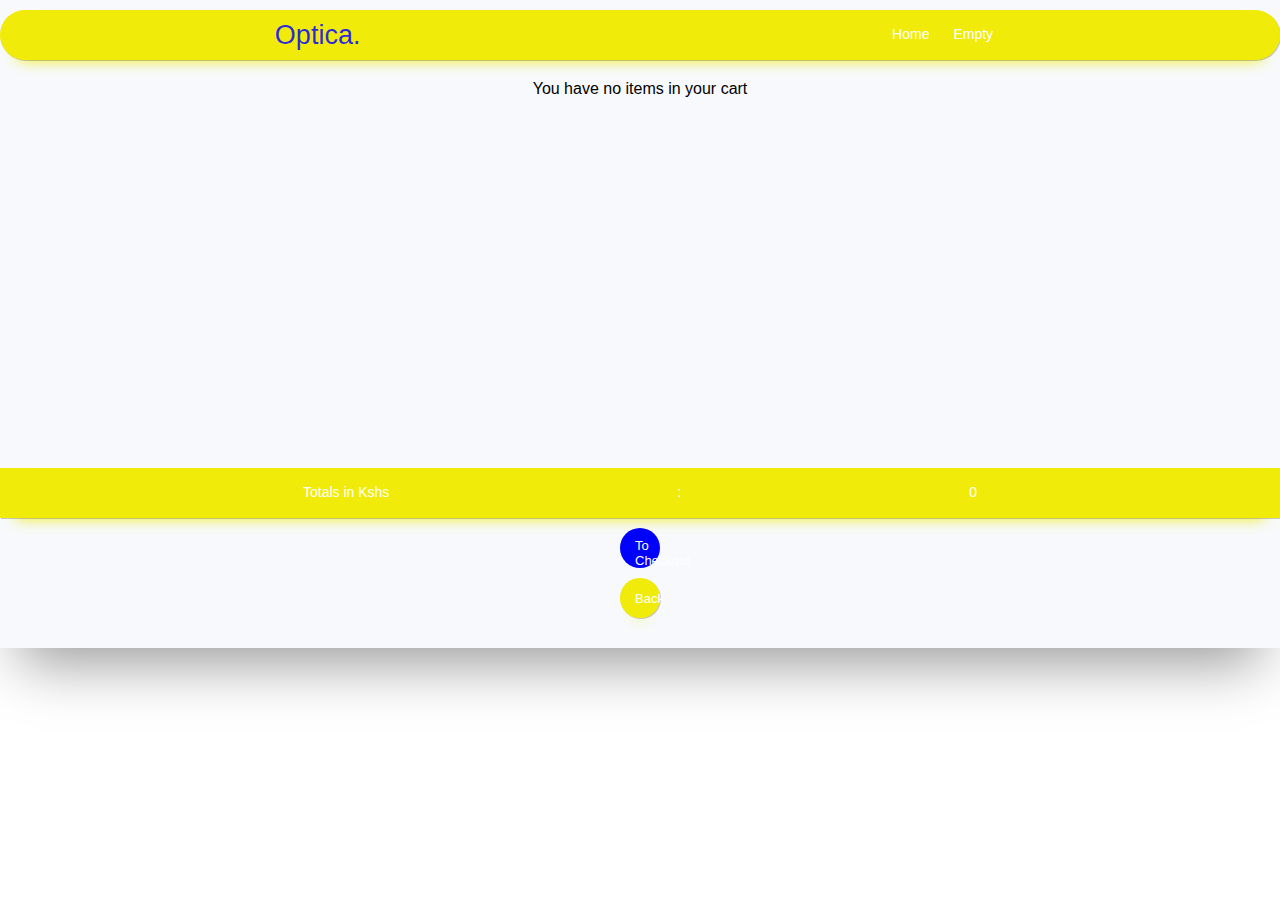
<file: opticaappcartlist.html>
<html>
	<head>
		<style>
			*{
		box-sizing: border-box;
		padding: 0;
			margin: 0;
			outline: none;
		}
		div{
			padding: 0;
			margin: 0;
			outline: none;
		}
		body{
			font-family: Roboto, sans-serif;
		}
		.container{
		display: flex;
    	justify-content: space-evenly;
	}
	.app{
	background: #f7f9fc;
	overflow: hidden;
	box-shadow: 0 35px 55px -20px rgba(0,0,0,0.4);
	display:flex;
	flex-direction:column;
}
	.cover{
	position: relative;
	height:  253px;
	overflow: hidden;
}
	.cover img{
	height: 100%;
	margin-left: 0px;
	box-shadow: -5px 60px 15px 55px rgba(2,7,33,0.4), -5px 60px 35px -55px rgba(0,0,0,0.2);
}
.cover:after{
	position: absolute;
	content: "";
	width: 100%;
	height: 297px;
	display: inline-block;
	background: transparent;
	top: 0;
	left: 0;
}
.cover .fa{
	position: relative;
	font-size: 38px;
	left: 50%;
	top: 55px;
	color: #f7f9fc;
	margin-left: -15px;
	opacity: 0.9;
}
.cover .title{
	position: absolute;
	width: 100%;
	display: inline-block;
	text-align: center;
	text-transform: uppercase;
	bottom: 0;
	color: #fff;
	font-size: 15px;
	font-weight: 600;
	background: rgba(2,7,33,0.7);
	padding: 10px 0;
	letter-spacing: 0.5px;
	left: 0px;
}
.cover .title span{
	display: block;
	font-size: 10px;
	font-weight: 300;
	letter-spacing: 1px;
	padding-top: 5px;
}
.fav{
	position: relative;
    display: flex;
    flex-direction: column;
    justify-content: space-around;
    width: 100%;
}
.btn{
	padding: 10px 15px;
    border: none;
    border-radius: 30px;
    margin-top: 10px;
    width: 40px;
    color: #fff;
    font-size: 13px;
    font-weight: 500;
    background: blue;
    height: 40px;
}
.fav .fa{
	font-size: 14px;
	padding-right: 5px;
}
.fav .users{
	position: relative;
    margin-top: 10px;
    z-index: 99999;
    display: flex;
    justify-content: space-around;
}
.fav .users img{
	position: relative;
    width: 60px;
    border: 6px solid #f1eb0b;
    border-radius: 100%;
    height: 60px;
}
.user-1{
	z-index: 99;
}
.user-2{
	z-index: 98;
}
.optica-name{
	color: #1717eceb;
}

         .side-drawer{
	height:100%;
	background:white;
	box-shadow: 0 10px 4px 9px rgba(0,0,0,0.1);
	position:fixed;
	top:0;
	left:0;
	width:57%;
	max-width:400px;
	z-index:10000;
	transform:translateX(-102%);
	transition: transform 0.3s ease-in;
}
.side-drawer.open{
	transform: translateX(0)
}
.side-drawer ul{
	height:100%;
	list-style:none;
	display:flex;
	flex-direction:column;
    justify-content:flex-start;
    margin-left: 10%;
}

.side-drawer li{
	margin:0.9rem 0;
}
.side-drawer a:hover, .side-drawer:active{
	color:#fa923f;
}

.side-drawer a{
	text-decoration:none;
	padding: 0 5%;
    font-size: 16px;
    color: rgba(0,0,0,0.3);
    font-weight: 600;
    line-height: 16px;
}

#close-meal-category{
    padding: 10px 15px;
    border: none;
    border-radius: 35px;
    margin-top: 10px;
    background: #ff5349;
    color: #fff;
    font-size: 14px;
    font-weight: 500;
    box-shadow: 1px 1px 0 rgba(0,0,0,0.2), 0 16px 15px -16px #d24c0f, inset 0 0 25px rgba(0,0,0,0.05);
    min-width: 170px;
}
.story{
	width: 90%;
    height: auto;
    background: #f1eb0b;
    margin: 40px auto;
    flex-direction: column;
    padding: 10px 0;
    border: 1px solid rgba(0,0,0,0.03);
    display: flex;
    box-shadow: 0 10px 15px -1px rgba(0,0,0,0.1);
    border-radius: 13px;
    color:#fff;
}
.story div{
	display: inline-block;
}
.story .story-text{
	width: 100%;
	padding: 0 5%;
	font-size: 12px;
	font-weight: 600;
	line-height: 16px;
}
.schedule{
	position: relative;
	width: 90%;
	height: auto;
	background: #f1eb0b;
	border-radius:10px;
	margin: 22px auto;
	border: 1px solid rgba(0,0,0,0.03);
	box-shadow: 0 10px 15px -1px rgba(0,0,0,0.1);
}
.schedule> .title{
	position: absolute;
	font-size: 16px;
	margin-top: -35px;
	font-weight: 600;
	color: rgba(0,0,0,0.5);
}
.detail .date{
	padding: 8px 5px;
	display: inline-block;
	background: #4f5393;
	color: #fff;
	font-size: 18px;
	font-weight: 600;
	text-align: center;
	box-shadow: inset 0 -25px 75px -25px rgba(0,0,0,0.4);
}
.detail .date span{
	display: block;
	font-size: 11px;
	text-transform: uppercase;
	font-weight: 400;
	padding-top: 2px;
}
.detail .location{
	position: relative;
	font-size: 14px;
	font-weight: 600;
	display: inline-block;
	padding: 0 10px;
	top: 1px;
	color: rgba(0,0,0,0.6);
}
.detail .location span{
	display: block;
	font-size: 12px;
	color: rgba(0,0,0,0.3);
}
.detail .btn{
	margin-top: 12px;
	right: 10px;
}
.map-location{
	position: relative;
	height: 105px;
	display: inline-block;
	padding: 15px 0 5px 0;
}
.map-location img{
	width: 120px;
}
.map-location:before{
	content: "";
	display: inline-block;
	position: absolute;
	width: 100%;
	height: 100%;
	box-shadow: inset: 0 0 25px 9px #fff;
}
.map-location:after{
	content: "";
	display: inline-block;
	width: 12px;
	height: 12px;
	background: #ff5349;
	position: absolute;
	top: 0;
	border-radius: 100%;
	margin-top: 65px;
	margin-left: 50px;
	border: 1px solid rgba(255,255,255,0.4);
	box-shadow: 0 0 0 5px rgba(255,83,73,0.5), 0 0 0 10px rgba(255,83,73,0.2);
}
.distance{
	position: absolute;
	top: 42px;
	margin-left: 43px;
	font-weight: 600;
	font-size: 11px;
	padding: 5px 10px;
	background: #fff;
	color: rgba(0,0,0,0.5);
	z-index: 99;
	box-shadow: 0 0 3px rgba(0,0,0,0.2);
}
.distance:after{
	content: "";
	display: inline-block;
	position: absolute;
	width: 0;
	height: 0;
	border-left: 7px solid transparent;
	border-right: 7px solid transparent;
	border-top: 7px solid #fff;
	left: 7px;
	margin-top: 18px;
}
.schedule-info{
	width: 100%;
	display:flex;
}
.image-container{
	width: 100px;
    height: 100px;
    margin: 13px 7px 2px 9px;
}
.image-container img{
	width:100px;
}
.schedule-info span{
	display: inline-block;
}
.rows{
	display: flex;
    font-size: 13px;
    color: #f7f9fc;
    margin: 13px;
}
.schedule-info span.info{
	display: block;
}
.schedule-info span .title{
	font-size: 11px;
	font-weight: 600;
	color: rgba(0,0,0,0.3);
	padding-bottom: 5px;
}
.schedule-info span .name,.schedule-info span .time{
	font-size: 14px;
	font-weight: 600;
	color: rgba(0,0,0,0.7);
}
.schedule-info span .row-line{
	font-size: 11px;
	background: #ff5349;
	padding: 4px 8px;
	border-radius: 20px;
	color: #fff;
	font-weight: 500;
	letter-spacing: 1px
}
.schedule-info span .seat-num span{
	font-size: 11px;
	background: #4f5393;
	padding: 5px;
	border-radius: 4px;
	color: #fff;
	font-weight: 500;

}
.call-to-action{
	display: flex;
    flex-direction: column;
    align-items: center;
    margin-bottom: 30px;
}
			.header{
				padding: 10px 15px;
			    border: none;
			    border-radius: 35px;
			    margin-top: 10px;
			    background: #f1eb0b;
			    color: #fff;
			    font-size: 14px;
			    margin-bottom: 20px;
			    height: 50px;
			    font-weight: 500;
    			box-shadow: 1px 1px 0 rgba(0,0,0,0.2), 0 16px 15px -16px #f1eb0b, inset 0 0 25px #f1eb0b;
    			display: flex;
	    		flex-direction: row;
	    		justify-content: space-around;
			}
			.app-name{
				font-size: 27px;

			}
			#order-meal{
				background:blue;
				box-shadow: 1px 1px 0 rgba(0,0,0,0.2), 0 16px 15px -16px blue, inset 0 0 25px blue;
			}
			#to-cart{
				background:#f1eb0b;
				box-shadow: 1px 1px 0 rgba(0,0,0,0.2), 0 16px 15px -16px #f1eb0b, inset 0 0 25px #f1eb0b;
			}
			.menu-open{
				display: flex;
			    justify-content: space-around;
			    width: 125px;
			    line-height: 2;
			}
			.totals-container{
				display: flex;
    			justify-content: space-evenly;
    			padding: 10px 15px;
			    border: none;
			    margin-top: 10px;
			    background: #f1eb0b;
			    color: #fff;
			    font-size: 14px;
			    height: 50px;
			    font-weight: 500;
    			box-shadow: 1px 1px 0 rgba(0,0,0,0.2), 0 16px 15px -16px #f1eb0b, inset 0 0 25px #f1eb0b;
    			display: flex;
	    		flex-direction: row;
	    		line-height: 2;
			}
			#display-item{
				min-height: 378px;
			}
			.detail{
				display: flex;
			    justify-content: space-evenly;
			    width: 100%;
			}
		</style>
	</head>
	<body>
		<div class="app">
            	<div class="header">
            		<div class="app-name">
            			<p class="optica-name">Optica.</p>
            		</div>
            		<div class="menu-open">
            			<p>Home</p>
            			<p id="empty-entire-cart">Empty</p>
            		</div>
            	</div>
				<div id="display-item">

				</div>
				
				
				<div class="totals-container">
					<p id="totals-info">Totals in Kshs</p>:<p id="amount-total"></p> 
				</div>	
				<div class="call-to-action">
					<button class="btn check-out" id="check-out" href="orderfulfilled.html">
						<i class="fa fa-plus"></i>
						To Checkout
					</button>
					<button class="btn" id="to-cart">
						<i class="fa fa-plus"></i>
						Back
					</button>
				</div>
				
			</div>

		<script>
			const button = document.querySelectorAll(".button");
let PAGEPRODUCTS = [];

function _(x) { return document.getElementById(x) };
function hasClass(element, className){
	return element.className.split(" ").indexOf(className) > -1;
}
function addClass(element, className){
	if(hasClass(element, className)){
		return element.classList;
	} else {
		return element.classList.add(className);
	}
}
function removeClass(element, className){
	if(hasClass(element, className)){
		return element.classList.remove(className);
	}else{
		return element.classList;
	}
}

const CARTCHECKOUT = {
	KEY: 'bjasopticajdbakhadjsk71',
	contents: [],
	init() {
		//check localStorage and initialize the contents of CART.contentslet 
		let _contents = localStorage.getItem(CARTCHECKOUT.KEY); 
		if(_contents) {
			CARTCHECKOUT.contents = JSON.parse(_contents);
		}else {
			CARTCHECKOUT.contents = [];
			CARTCHECKOUT.sync();
		}
	},
	async sync() {
		let _cart = JSON.stringify(CARTCHECKOUT.contents);
		await localStorage.setItem(CARTCHECKOUT.KEY, _cart);
	},
	filter(array, test){
			var passed = [];
			for(var i = 0; i< array.length; i++){
				if(test(array[i])){
					passed.push(array[i]);
				}
			}
			return passed;
		
	},
	increase(id, qty=1) {
		//increase the quantity of an item in the cart
		CARTCHECKOUT.contents = CARTCHECKOUT.contents.map(item => {
			if(item.itemId === id)
				item.quantity = item.quantity + qty;
			return item;
		});
		//update localStorage
		CARTCHECKOUT.sync();
	},
	reduce(id, qty=1){
		//reduce the quantity of an item in the cart
		CARTCHECKOUT.contents = CARTCHECKOUT.contents.map(item => {
			if(item.itemId === id)
				item.quantity = item.quantity - qty;
			return item;
		});
		CARTCHECKOUT.contents.forEach(async item => {
			if(item.itemId === id && item.quantity == 0)
				CARTCHECKOUT.remove(id);
		});
		//update localStorage
		CARTCHECKOUT.sync();
	},
	remove(id) {
		//remove an item entirely from CART.contents based on its id 
		CARTCHECKOUT.contents = CARTCHECKOUT.filter(CARTCHECKOUT.contents, (items)=> {
			return items.itemId != id;
		})
		CARTCHECKOUT.sync();
		window.location="opticaappcartlist.html";
	},
	empty() {
		//empty whole cart
		CARTCHECKOUT.contents = [];
		//update localStorage
		CARTCHECKOUT.sync();
	},
	sort(field="title") {
		let sorted = CARTCHECKOUT.contents.sort( (a, b)=> {
			if(a[field] > b[field]) {
				return 1;
			}else if(a[field] < a[field]) {
				return -1;
			} else {
				return 0;
			}
		});
		return sorted;
		//No impact on locaStorage
	},
	totalPrice(){
		var count = 0;
				for(var i = 0; i<CARTCHECKOUT.contents.length; i++){
				var quantity = CARTCHECKOUT.contents[i].quantity;
				var price = CARTCHECKOUT.contents[i].itemPrice * quantity;	
				count += price;
		}
		console.log(count);
		CARTCHECKOUT.sync();
		return count;
			
	},	
}

function incrementCart(id){
	CARTCHECKOUT.increase(id, 1);
}

function decrementCart(id){
	console.log(id);
	CARTCHECKOUT.reduce(id, 1);
}

function getAllUrlParams(url){
                var queryString = url ? url.split("?")[1] : window.location.search.splice(1);   
                var obj = {}
                if(queryString){
                    queryString = queryString.split("#")[0]
                    var arr = queryString.split("&");
                    
                    for(var i = 0; i<arr.length; i++){
                        var a = arr[i].split("=");
                        var paramName = a[0];
                        
                        var paramValue = typeof(a[1]) === 'undefined' ? true: a[1];
                        
                        paramName = paramName.toLowerCase();
                        if(typeof paramValue === 'string') paramValue = paramValue.toLowerCase()
                            
                        if(paramName.match(/\[(\d+)?\]$/)){
                            var key = paramName.replace(/\[(\d+)?\]/, '');
                            if(! obj[key]) obj[key] = [];
                            
                            if(paramName.match(/\[\d+\]$/)){
                                var index = /\[(\d+)\]/.exec(paramName)[1];
                                
                                obj[key][index]  = paramValue;
                            } else {
                                obj[key].push(paramValue);
                            }
                        }else {
                            if(! obj[paramName]) {
                                obj[paramName] = paramValue;
                            } else if(obj[paramName] && typeof obj[paramName] == 'string'){
                                obj[paramName] = [obj[paramName]];
                                obj[paramName].push(paramValue);
                            } else {
                                obj[paramName].push(paramValue);
                            }
                        }
                    }
                }
                return obj; 
            }
let urldata = getAllUrlParams(window.location.href);
console.log(urldata)
console.log(CARTCHECKOUT.contents)
function getHref(){
	document.querySelector(".go-to-cart").addEventListener("click", function(e) {
		if(hasClass(e.target, "go-to-cart")){
			e.preventDefault();
			var href = e.currentTarget.getAttribute("href")
			console.log(href);	
		}
		e.preventDefault();
		var href = e.currentTarget.getAttribute("href")
		window.location = href;
	})
}
function getHref2(){
	document.querySelector(".check-out").addEventListener("click", function(e) {
		if(hasClass(e.target, "check-out")){
			e.preventDefault();
			var href = e.currentTarget.getAttribute("href")
			console.log(href);	
		}
		e.preventDefault();
		var href = e.currentTarget.getAttribute("href")
		window.location = href+"?branchid="+urldata.branchid+"&totalprice="+CARTCHECKOUT.totalPrice();
	})
}
window.onload = function(e){
	CARTCHECKOUT.init();
	_("amount-total").innerHTML = CARTCHECKOUT.totalPrice();
	_("empty-entire-cart").addEventListener("click", function(e){
		var confirmation = confirm("You are about to delete your entire cart data.. Click okay to continue");
		if(confirmation == true){
			CARTCHECKOUT.empty();
				window.location="opticaappcartlist.html?branchid="+urldata.branchid+"&totalprice="+CARTCHECKOUT.totalPrice();
			}else if(confirmation == false){
				return 0;
			}
	});
	window.addEventListener("click", function(e){
		var count = 0;
		if(hasClass(e.target, "increment")){
			let id = (e.target.getAttribute("data-id"));
			incrementCart(id)
			_("amount-total").innerHTML = CARTCHECKOUT.totalPrice();
			window.location="opticaappcartlist.html?branchid="+urldata.branchid+"&totalprice="+CARTCHECKOUT.totalPrice();
		}else if(hasClass(e.target, "decrement")){
			let id = (e.target.getAttribute("data-id"));
			decrementCart(id)
			_("amount-total").innerHTML = CARTCHECKOUT.totalPrice();
			window.location="opticaappcartlist.html?branchid="+urldata.branchid+"&totalprice="+CARTCHECKOUT.totalPrice();
		}else if(hasClass(e.target, "delete-from-checkout")){
			let id = (e.target.getAttribute("data-id"));
			CARTCHECKOUT.remove(id);
			_("amount-total").innerHTML = CARTCHECKOUT.totalPrice();

		}
	}, false)
	console.log(CARTCHECKOUT.contents)
	//get the cart items from localStorage
	//load the cart items
	if(CARTCHECKOUT.contents.length==0){
		_("display-item").innerHTML = "<p id='no-items' style='text-align: center;'>You have no items in your cart</p>";
	}else{
		_("display-item").innerHTML= CARTCHECKOUT.contents.map(function(item, i){
			console.log(i)
		return `<div class="schedule">
					<div class="schedule-info">
						<div class="image-container">
							<img src="${item.imageUrl}" alt="cover">
						</div>
						<div class="rows">
							Item: ${item.itemName}     
							Price: Kshs ${item.itemPrice} 
							Quantity: ${CARTCHECKOUT.contents[i].quantity}
						</div>
							<div class="detail">
								<button class="btn button increment" data-id="${item.itemId}" id="${item.itemId}">
									+
								</button>
								<button class="btn button decrement" data-id="${item.itemId}" id="${item.itemId}">
									-
								</button>
								<button class="btn delete-from-checkout" data-id="${item.itemId}" id="${item.itemId}">
									R
								</button>
							</div>
						</div>	
					</div>
				</div>`;
			});	
	}
	getHref2();
}	
		</script>
	</body>
</html>
</file>
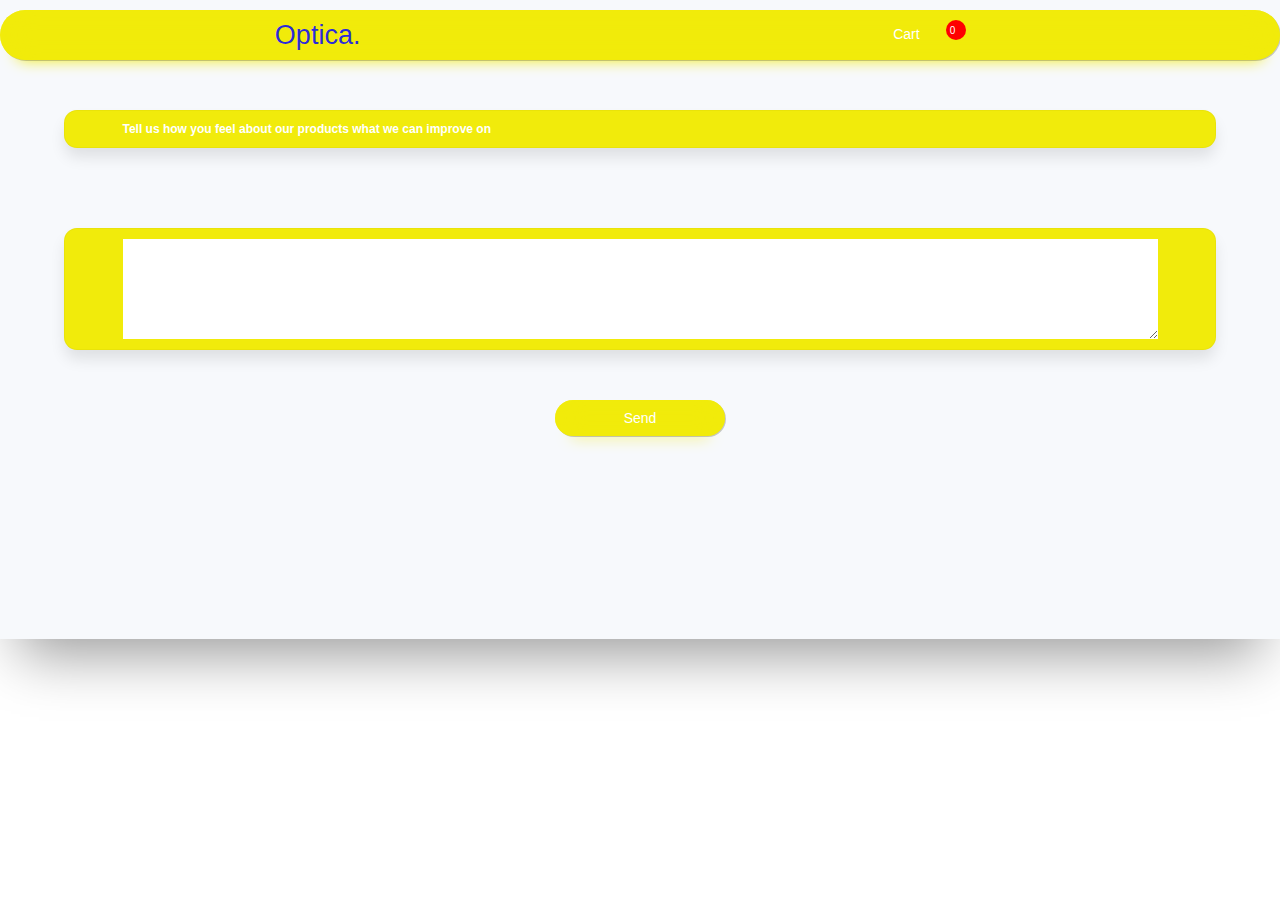
<file: opticaappcomment.html>
<html>
	<head>
		<style>
			*{
		box-sizing: border-box;
		padding: 0;
			margin: 0;
			outline: none;
		}
		div{
			padding: 0;
			margin: 0;
			outline: none;
		}
		body{
			font-family: Roboto, sans-serif;
		}
		.container{
		display: flex;
    	justify-content: space-evenly;
	}
	.app{
	background: #f7f9fc;
	overflow: hidden;
	box-shadow: 0 35px 55px -20px rgba(0,0,0,0.4);
	display:flex;
	flex-direction:column;
	min-height: 639px;
}
.story-text textarea{
	width: 100%;
    height: 100px;
    padding: 9px;
    border: none;
}
	.cover{
	position: relative;
	height:  253px;
	overflow: hidden;
}
	.cover img{
	height: 100%;
	margin-left: 0px;
	box-shadow: -5px 60px 15px 55px rgba(2,7,33,0.4), -5px 60px 35px -55px rgba(0,0,0,0.2);
}
.cover:after{
	position: absolute;
	content: "";
	width: 100%;
	height: 297px;
	display: inline-block;
	background: transparent;
	top: 0;
	left: 0;
}
.cover .fa{
	position: relative;
	font-size: 38px;
	left: 50%;
	top: 55px;
	color: #f7f9fc;
	margin-left: -15px;
	opacity: 0.9;
}
.cover .title{
	position: absolute;
	width: 100%;
	display: inline-block;
	text-align: center;
	text-transform: uppercase;
	bottom: 0;
	color: #fff;
	font-size: 15px;
	font-weight: 600;
	background: rgba(2,7,33,0.7);
	padding: 10px 0;
	letter-spacing: 0.5px;
	left: 0px;
}
.cover .title span{
	display: block;
	font-size: 10px;
	font-weight: 300;
	letter-spacing: 1px;
	padding-top: 5px;
}
.fav{
	position: relative;
    display: flex;
    flex-direction: column;
    justify-content: space-around;
    width: 100%;
}
.btn{
	padding: 10px 15px;
    border: none;
    border-radius: 35px;
    margin-top: 10px;
    background: #f1eb0b;
    color: #fff;
    font-size: 14px;
    font-weight: 500;
    box-shadow: 1px 1px 0 rgba(0,0,0,0.2), 0 16px 15px -16px #f1eb0b, inset 0 0 25px #f1eb0b;
    min-width: 170px;
}
.fav .fa{
	font-size: 14px;
	padding-right: 5px;
}
.fav .users{
	position: relative;
    margin-top: 10px;
    z-index: 99999;
    display: flex;
    justify-content: space-around;
}
.fav .users img{
	position: relative;
    width: 60px;
    border: 6px solid #f1eb0b;
    border-radius: 100%;
    height: 60px;
}
.user-1{
	z-index: 99;
}
.user-2{
	z-index: 98;
}
.optica-name{
	color: #1717eceb;
}
/*.fav:before, .fav:after{
	content: "";
	width: 100%;
	height: 100%;
	display: inline-block;
	clear: both;
}*/

         .side-drawer{
	height:100%;
	background:white;
	box-shadow: 0 10px 4px 9px rgba(0,0,0,0.1);
	position:fixed;
	top:0;
	left:0;
	width:57%;
	max-width:400px;
	z-index:10000;
	transform:translateX(-102%);
	transition: transform 0.3s ease-in;
}
.side-drawer.open{
	transform: translateX(0)
}
.side-drawer ul{
	height:100%;
	list-style:none;
	display:flex;
	flex-direction:column;
    justify-content:flex-start;
    margin-left: 10%;
}

.side-drawer li{
	margin:0.9rem 0;
}
.side-drawer a:hover, .side-drawer:active{
	color:#fa923f;
}

.side-drawer a{
	text-decoration:none;
	padding: 0 5%;
    font-size: 16px;
    color: rgba(0,0,0,0.3);
    font-weight: 600;
    line-height: 16px;
}

#close-meal-category{
    padding: 10px 15px;
    border: none;
    border-radius: 35px;
    margin-top: 10px;
    background: #ff5349;
    color: #fff;
    font-size: 14px;
    font-weight: 500;
    box-shadow: 1px 1px 0 rgba(0,0,0,0.2), 0 16px 15px -16px #d24c0f, inset 0 0 25px rgba(0,0,0,0.05);
    min-width: 170px;
}
.story{
	width: 90%;
    height: auto;
    background: #f1eb0b;
    margin: 40px auto;
    flex-direction: column;
    padding: 10px 0;
    border: 1px solid rgba(0,0,0,0.03);
    display: flex;
    box-shadow: 0 10px 15px -1px rgba(0,0,0,0.1);
    border-radius: 13px;
    color:#fff;
}
.story div{
	display: inline-block;
}
.story .story-text{
	width: 100%;
	padding: 0 5%;
	font-size: 12px;
	font-weight: 600;
	line-height: 16px;
}
.schedule{
	position: relative;
	width: 90%;
	height: auto;
	background: #fff;
	margin: 50px auto;
	border: 1px solid rgba(0,0,0,0.03);
	box-shadow: 0 10px 15px -1px rgba(0,0,0,0.1);
}
.schedule> .title{
	position: absolute;
	font-size: 16px;
	margin-top: -35px;
	font-weight: 600;
	color: rgba(0,0,0,0.5);
}
.detail .date{
	padding: 8px 5px;
	display: inline-block;
	background: #4f5393;
	color: #fff;
	font-size: 18px;
	font-weight: 600;
	text-align: center;
	box-shadow: inset 0 -25px 75px -25px rgba(0,0,0,0.4);
}
.detail .date span{
	display: block;
	font-size: 11px;
	text-transform: uppercase;
	font-weight: 400;
	padding-top: 2px;
}
.detail .location{
	position: relative;
	font-size: 14px;
	font-weight: 600;
	display: inline-block;
	padding: 0 10px;
	top: 1px;
	color: rgba(0,0,0,0.6);
}
.detail .location span{
	display: block;
	font-size: 12px;
	color: rgba(0,0,0,0.3);
}
.detail .btn{
	margin-top: 12px;
	right: 10px;
}
.map-location{
	position: relative;
	height: 105px;
	display: inline-block;
	padding: 15px 0 5px 0;
}
.map-location img{
	width: 120px;
}
.map-location:before{
	content: "";
	display: inline-block;
	position: absolute;
	width: 100%;
	height: 100%;
	box-shadow: inset: 0 0 25px 9px #fff;
}
.map-location:after{
	content: "";
	display: inline-block;
	width: 12px;
	height: 12px;
	background: #ff5349;
	position: absolute;
	top: 0;
	border-radius: 100%;
	margin-top: 65px;
	margin-left: 50px;
	border: 1px solid rgba(255,255,255,0.4);
	box-shadow: 0 0 0 5px rgba(255,83,73,0.5), 0 0 0 10px rgba(255,83,73,0.2);
}
.distance{
	position: absolute;
	top: 42px;
	margin-left: 43px;
	font-weight: 600;
	font-size: 11px;
	padding: 5px 10px;
	background: #fff;
	color: rgba(0,0,0,0.5);
	z-index: 99;
	box-shadow: 0 0 3px rgba(0,0,0,0.2);
}
.distance:after{
	content: "";
	display: inline-block;
	position: absolute;
	width: 0;
	height: 0;
	border-left: 7px solid transparent;
	border-right: 7px solid transparent;
	border-top: 7px solid #fff;
	left: 7px;
	margin-top: 18px;
}
.schedule-info{
	float: right;
	margin-top: 15px;
	width: 62%;
	margin-right: -7px;
}
.schedule-info span{
	display: inline-block;
}
.rows > span{
	width: 40%;
	/*padding: 5px 5%;*/
}
.schedule-info span.info{
	display: block;
}
.schedule-info span .title{
	font-size: 11px;
	font-weight: 600;
	color: rgba(0,0,0,0.3);
	padding-bottom: 5px;
}
.schedule-info span .name,.schedule-info span .time{
	font-size: 14px;
	font-weight: 600;
	color: rgba(0,0,0,0.7);
}
.schedule-info span .row-line{
	font-size: 11px;
	background: #ff5349;
	padding: 4px 8px;
	border-radius: 20px;
	color: #fff;
	font-weight: 500;
	letter-spacing: 1px
}
.schedule-info span .seat-num span{
	font-size: 11px;
	background: #4f5393;
	padding: 5px;
	border-radius: 4px;
	color: #fff;
	font-weight: 500;

}
.call-to-action{
	display: flex;
    flex-direction: column;
    align-items: center;
    margin-bottom: 30px;
}
.gallery-container{
				width: 100%;
				height:290px;
				user-select:none;
				box-sizing: border-box;
			}
			.gallery-container .slide-show-container{
				width:100%;
				height:90%;
				overflow:hidden;
				background-color:gainsboro;
				position:relative;
			}
			.gallery-container .slide-show-container .image-holder{
				width:100%;
				height:100%;
				position:absolute;
				opacity:0;
			}
			}
			.gallery-container .slide-show-container{
				width:100%;
				height:90%;
				overflow:hidden;
				background-color:gainsboro;
				position:relative;
			}
			.gallery-container .slide-show-container .image-holder{
				width:100%;
				height:100%;
				position:absolute;
				opacity:0;
			}
.gallery-container .slide-show-container .image-holder img{
				width:100%;
				height:100%;

			}
			.gallery-container .slide-show-container .image-holder .caption-text{
				display:none;
			}
			.gallery-container .slide-show-container .left-arrow,.gallery-container .slide-show-container .right-arrow{
				width:50px;
				background:#1717ec5c;
				position:absolute;
				left:0;
				z-index:1;
				transition:background 0.5s;
				height:72px;
				top:50%;
				transform:translateY(-50%);
			}
			.gallery-container .slide-show-container .right-arrow{
				left:auto;
				right:0;
			}
			.gallery-container .slide-show-container .right-arrow:hover{
				background:#000000a8;
				cursor:pointer;
			}
			.gallery-container .slide-show-container .left-arrow:hover{
				background:#000000a8;
				cursor:pointer;
			}
			.gallery-container .slide-show-container .arrow{
				display:inline-block;
				border:3px solid #f1eb0b;
				width:10px;
				height:10px;
				border-left:none;
				border-bottom:none;
				margin:auto;
				position:absolute;
				left:0;
				right: 0;
				top:0;
				bottom:0;
			}
			.gallery-container .slide-show-container .arrow.arrow-left{
				transform:rotateZ(-135deg);
			}
			.gallery-container .slide-show-container .arrow.arrow-right{
				transform:rotateZ(45deg);
			}
			.gallery-container .slide-show-container .caption-holder{
				position:absolute;
				bottom:0;
				z-index:1;
				color:#fff;
				font-family:sans-serif;
				font-size:13px;
				text-align:center;
				width:100%;
				background:#f1eb0b70;
				height:70px;
				overflow:hidden;
			}
			.gallery-container .slide-show-container .caption-holder>.caption-text{
				margin:0;

			}
			.gallery-container #dots-container{
				width:100%;
				height:10%;
				text-align:center;
				padding-top:8px;
				box-sizing: border-box;	
			}
			.gallery-container #dots-container .dots{
				display:inline-block;
				width:28px;
				height:15px;
				border-radius:50%;
				margin-left:10px;
				background-color:#f1eb0b;
				cursor:pointer;
				transition:background-color 0.5s;
			}
			.gallery-container #dots-container .dots:hover{
				background-color:#717171;
			}
			.gallery-container #dots-container .dots.active{
				background-color:blue;
			}
			.gallery-container #dots-container .dots:first-child{
				margin-left:0;
			}
			.gallery-container .move-left-current-slide{
				animation-name:move-left-current;
				animation-duration: 0.5s;
				animation-timing-function:linear;
				animation-fill-mode:forwards;
			}
			.gallery-container .move-left-next-slide{
				animation-name:move-left-next;
				animation-duration: 0.5s;
				animation-timing-function:linear;
				animation-fill-mode:forwards;
			} 
			@keyframes move-left-current{
				from{
					margin-left:0;
					opacity:1;
				}to{
					margin-left:-100%;
					opacity:1;
				}
			}
			@keyframes move-left-next{ 
				from{
					margin-left:100%;
					opacity:1;
				}to{
					margin-left:0;
					opacity:1;
				}
			}

			.gallery-container .move-right-current-slide{
				animation-name:move-right-current;
				animation-duration: 0.5s;
				animation-timing-function:linear;
				animation-fill-mode:forwards;
			}
			.gallery-container .move-right-next-slide{
				animation-name:move-right-next;
				animation-duration: 0.5s;
				animation-timing-function:linear;
				animation-fill-mode:forwards;
			} 
			@keyframes move-right-current{
				from{
					margin-left:0;
					opacity:1;
				}to{
					margin-left:100%;
					opacity:1;
				}
			}
			@keyframes move-right-next{ 
				from{
					margin-left:-100%;
					opacity:1;
				}to{
					margin-left:0;
					opacity:1;
				}
			}
			.slide-text-from-bottom{
				animation-name: slide-text-from-bottom;
				animation-duration: .7s;
				animation-timing-function: ease-out;
			}
			@keyframes .slide-text-from-bottom{
				from{opacity:0;margin-top:100px;}
				to{opacity:1;margin-top:0;}
			}
			.slide-text-from-top{
				animation-name: slide-text-from-top;
				animation-duration: .7s;
				animation-timing-function: ease-out;
			}
			@keyframes .slide-text-from-top{
				from{opacity:0;margin-top:-100px;}
				to{opacity:1;margin-top:0;}
			}
			.header{
				padding: 10px 15px;
			    border: none;
			    border-radius: 35px;
			    margin-top: 10px;
			    background: #f1eb0b;
			    color: #fff;
			    font-size: 14px;
			    margin-bottom: 10px;
			    height: 50px;
			    font-weight: 500;
    			box-shadow: 1px 1px 0 rgba(0,0,0,0.2), 0 16px 15px -16px #f1eb0b, inset 0 0 25px #f1eb0b;
    			display: flex;
	    		flex-direction: row;
	    		justify-content: space-around;
			}
			.app-name{
				font-size: 27px;

			}
			.menu-open{
				display: flex;
			    justify-content: space-around;
			    width: 125px;
			    line-height: 2;
			}
			#dialogoverlay{
    display: none;
    opacity: .8;
    position: fixed;
    top: 0;
    left: 0;
    background: #717171;
    width: 100%;
    z-index: 9999999999;
}
#dialogbox{
    display: none;
    position: fixed;
    border-radius: 7px;
    z-index: 9999999999;
    transform: translate3d(0%, -100%, 0);
    transition: all 0.5s ease-out;
    border-radius: 5px;
    overflow: auto;
}
#dialogbox.animate{
    transform: translate3d(0, 0, 0);
}

            #dialogbox>div{  background: #fff; margin: 8px;}
            #dialogbox>div>#dialogboxhead{background: #f1eb0b;font-size:19px;padding: 10px;color:blue;}
            #dialogbox>div>#dialogboxbody{background: blue;padding: 20px; color: #fff;}
            #dialogbox>div>#dialogboxfoot{background: #f1eb0b;padding:10px;text-align:right;}

#dialogbox div input{
    width: 100%;
    border: none;
    outline: none;
    background: none;
    font-size: 14px;
    color: #fff;
    border-bottom: 1px solid #92cf48;
    padding: 15px 30px;
}
.popup-dialog-button{
    border:none;
    outline: none;
    padding:5px;
    border:1px solid blue;
    border-radius:4px;
    color: blue;
    background: transparent;
    cursor: pointer;
    margin: 5px;
}
.popup-dialog-button:hover{
    background: #fff;
}
#items-number-wrapper{
    width: 20px;
    background: red;
    border-radius: 100%;
    height: 20px;
}
#items-number{
	font-size: 10px;
	position: relative;
    bottom: -1px;
    left: 4px;
}
.category-wrapper{
	display:flex;
	flex-direction:column;
	align-items:center;
}
.category-wrapper p{
	font-size: 12px;
    font-weight: 400;
    line-height: 16px;
    margin-top:2px;
    color:blue;
}
		</style>
	</head>
	<body>
		<div class="app">
            	<div class="header">
      
            		<div class="app-name">
            			<p class="optica-name">Optica.</p>
            		</div>
            		<div class="menu-open">
            			<p class="navigate" href="opticaappcartlist.html">Cart<div id="items-number-wrapper"><span id="items-number">10</span></div></p>
            		</div>
            	</div>
				<div class="story">
					<div class="story-text">
						Tell us how you feel about our products what we can improve on 
					</div>
				</div>
				<div class="story">
					<div class="story-text">
						<textarea id="comment-text"></textarea>
					</div>
				</div>
				<div class="call-to-action">
					<button class="btn" id="send-comment">
						<i class="fa fa-plus"></i>
						Send
					</button>
				</div>	
			</div>
			<script>
			function _(x) { return document.getElementById(x) };
			function hasClass(element, className){
				return element.className.split(" ").indexOf(className) > -1;
			}
			function addClass(element, className){
				if(hasClass(element, className)){
					return element.classList;
				} else {
					return element.classList.add(className);
				}
			}
			function removeClass(element, className){
				if(hasClass(element, className)){
					return element.classList.remove(className);
				}else{
					return element.classList;
				}
			}

		function getHref(){
				document.querySelector(".navigate").addEventListener("click", function(e) {
					if(hasClass(e.target, "go-to-cart")){
						e.preventDefault();
						var href = e.currentTarget.getAttribute("href")
						console.log(href);	
					}else if(hasClass(e.target, "category-wrappe")){
						var href = e.currentTarget.getAttribute("href")
						console.log(href);		
					}
					e.preventDefault();
					var href = e.currentTarget.getAttribute("href")
					window.location = href;
				})
			}

			const CART = {
	KEY: 'bjasopticajdbakhadjsk71',
	contents: [],
	init() {
		//check localStorage and initialize the contents of CART.contentslet 
		let _contents = localStorage.getItem(CART.KEY); 
		if(_contents) {
			CART.contents = JSON.parse(_contents);
		}else {
			CART.contents = [];
			CART.sync();
		}
	},
	async sync() {
		let _cart = JSON.stringify(CART.contents);
		await localStorage.setItem(CART.KEY, _cart);
	},
	find(id) {
		console.log(id);
		//find an item in the cart by its id
		let match = CART.contents.filter(item => {
			if(item.itemId == id) 
				return true;
		});
		if(match && match[0])
			return match[0];
	},
	addItem(id) {

		if(CART.find(id)) {
			return 0;//CART.increase(id, 1);
			console.log(PAGEPRODUCTS);
		}else{
			let arr = PAGEPRODUCTS.filter(product=> {
				if(product.itemId == id) {
					return true;
				}
			});
			console.log(arr);
		if(arr && arr[0]) {
			let obj = {
				itemId: arr[0].itemId,
				itemName: arr[0].itemName,
				itemPrice: arr[0].itemPrice,
				imageUrl: arr[0].imageUrl,
				quantity: 1,
			};
			CART.contents.push(obj);
			//update localStorage
			
			CART.sync();
			console.log(CART.contents);
		}else {
			//product id does not exist in products data
			console.error("invalid product");
		}
	}
	},
	filter(array, test){
			var passed = [];
			for(var i = 0; i< array.length; i++){
				if(test(array[i])){
					passed.push(array[i]);
				}
			}
			return passed;
		
	},
	remove(id) {
		//remove an item entirely from CART.contents based on its id 
		CART.contents = CART.filter(CART.contents, (items)=> {
			return items.itemId != id;
		})
		_(id).innerHTML = "Add to Cart";
		//update localStorage
		console.log(CART.contents);
		CART.sync();
	},
	empty() {
		//empty whole cart
		CART.contents = [];
		//update localStorage
		CART.sync();
	},
}
	        window.onload = function(){
				_("send-comment").addEventListener("click", function(e){
					console.log(_("comment-text").value);
					fetch('http://127.0.0.1:9999/insertcomments',
			            {
			                method: 'POST',
			                headers: 
			                {
			                    'Accept': 'application/json',
			                    'Content-Type': 'application/json',
			                },
			                body: JSON.stringify(
	                        {
	                          telNumber: '0720130140',
	                          comment: _("comment-text").value,
	                          whenPosted: Date(),
	                      })
			 
			            }).then((resp) =>resp.json()).then((responseJsonFromServer) =>
				            {
				            	console.log(responseJsonFromServer.message)
							    
				            }).catch((error) =>
				            {
				                console.error(error);
				            });
				}, false)
				//get the cart items from localStorage
				CART.init();
				//load the cart items
				_("items-number").innerHTML = CART.contents.length;
				getHref();
	        }
		</script>

	</body>
</html>
</file>
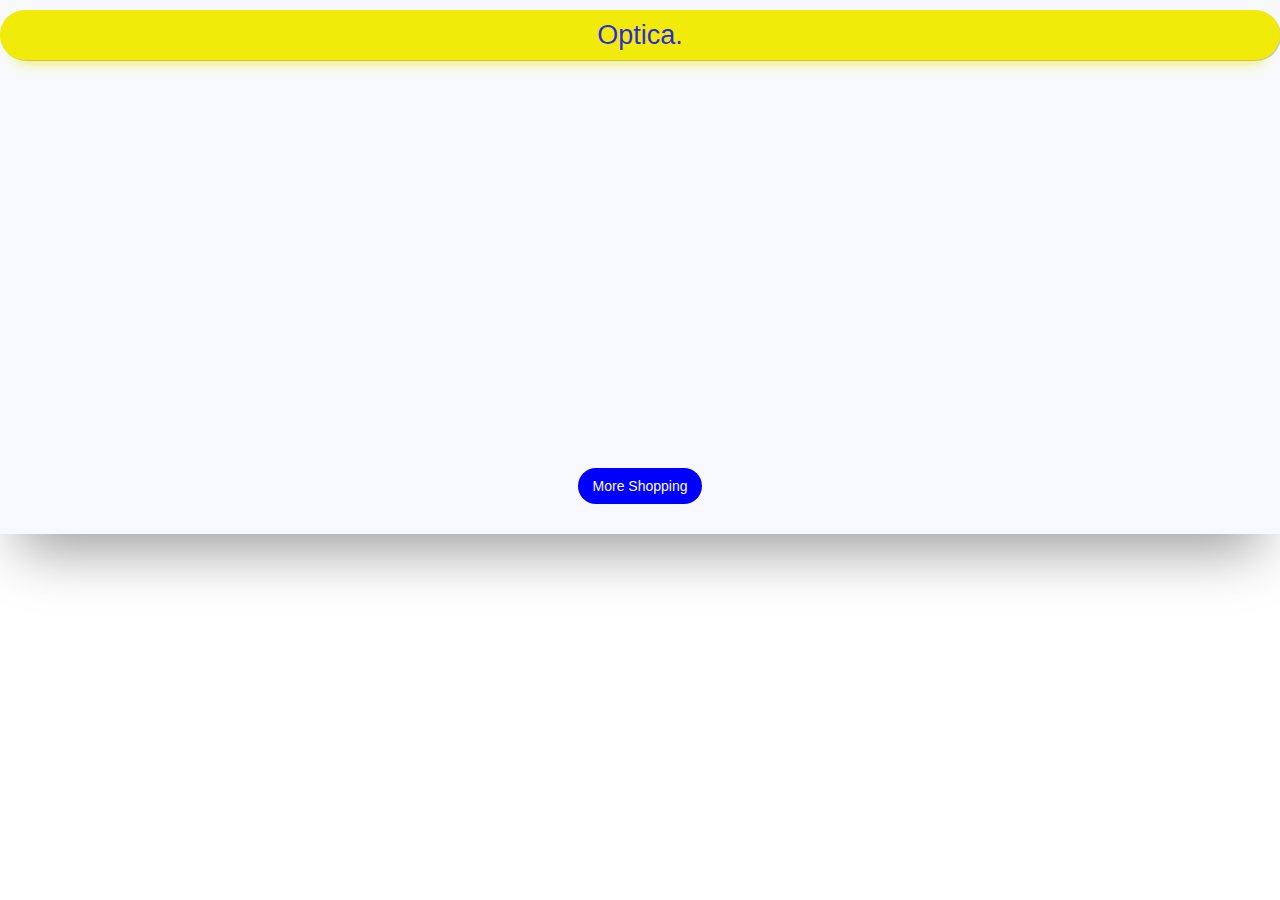
<file: orderfulfilled.html>
<html>
	<head>
		<style>
			*{
		box-sizing: border-box;
		padding: 0;
			margin: 0;
			outline: none;
		}
		div{
			padding: 0;
			margin: 0;
			outline: none;
		}
		body{
			font-family: Roboto, sans-serif;
		}
		.container{
		display: flex;
    	justify-content: space-evenly;
	}
	.app{
	background: #f7f9fc;
	overflow: hidden;
	box-shadow: 0 35px 55px -20px rgba(0,0,0,0.4);
	display:flex;
	flex-direction:column;
}
	.cover{
	position: relative;
	height:  253px;
	overflow: hidden;
}
	.cover img{
	height: 100%;
	margin-left: 0px;
	box-shadow: -5px 60px 15px 55px rgba(2,7,33,0.4), -5px 60px 35px -55px rgba(0,0,0,0.2);
}
.cover:after{
	position: absolute;
	content: "";
	width: 100%;
	height: 297px;
	display: inline-block;
	background: transparent;
	top: 0;
	left: 0;
}
.cover .fa{
	position: relative;
	font-size: 38px;
	left: 50%;
	top: 55px;
	color: #f7f9fc;
	margin-left: -15px;
	opacity: 0.9;
}
.cover .title{
	position: absolute;
	width: 100%;
	display: inline-block;
	text-align: center;
	text-transform: uppercase;
	bottom: 0;
	color: #fff;
	font-size: 15px;
	font-weight: 600;
	background: rgba(2,7,33,0.7);
	padding: 10px 0;
	letter-spacing: 0.5px;
	left: 0px;
}
.cover .title span{
	display: block;
	font-size: 10px;
	font-weight: 300;
	letter-spacing: 1px;
	padding-top: 5px;
}
.fav{
	position: relative;
    display: flex;
    flex-direction: column;
    justify-content: space-around;
    width: 100%;
}
.btn{
	padding: 10px 15px;
    border: none;
    border-radius: 35px;
    margin-top: 10px;
    color: #fff;
    font-size: 14px;
    font-weight: 500;
    background: blue;
}
.fav .fa{
	font-size: 14px;
	padding-right: 5px;
}
.fav .users{
	position: relative;
    margin-top: 10px;
    z-index: 99999;
    display: flex;
    justify-content: space-around;
}
.fav .users img{
	position: relative;
    width: 60px;
    border: 6px solid #f1eb0b;
    border-radius: 100%;
    height: 60px;
}
.user-1{
	z-index: 99;
}
.user-2{
	z-index: 98;
}
.optica-name{
	color: #1717eceb;
}

         .side-drawer{
	height:100%;
	background:white;
	box-shadow: 0 10px 4px 9px rgba(0,0,0,0.1);
	position:fixed;
	top:0;
	left:0;
	width:57%;
	max-width:400px;
	z-index:10000;
	transform:translateX(-102%);
	transition: transform 0.3s ease-in;
}
.side-drawer.open{
	transform: translateX(0)
}
.side-drawer ul{
	height:100%;
	list-style:none;
	display:flex;
	flex-direction:column;
    justify-content:flex-start;
    margin-left: 10%;
}

.side-drawer li{
	margin:0.9rem 0;
}
.side-drawer a:hover, .side-drawer:active{
	color:#fa923f;
}

.side-drawer a{
	text-decoration:none;
	padding: 0 5%;
    font-size: 16px;
    color: rgba(0,0,0,0.3);
    font-weight: 600;
    line-height: 16px;
}

#close-meal-category{
    padding: 10px 15px;
    border: none;
    border-radius: 35px;
    margin-top: 10px;
    background: #ff5349;
    color: #fff;
    font-size: 14px;
    font-weight: 500;
    box-shadow: 1px 1px 0 rgba(0,0,0,0.2), 0 16px 15px -16px #d24c0f, inset 0 0 25px rgba(0,0,0,0.05);
    min-width: 170px;
}
.story{
	width: 90%;
    height: auto;
    background: #f1eb0b;
    margin: 40px auto;
    flex-direction: column;
    padding: 10px 0;
    border: 1px solid rgba(0,0,0,0.03);
    display: flex;
    box-shadow: 0 10px 15px -1px rgba(0,0,0,0.1);
    border-radius: 13px;
    color:#fff;
}
.story div{
	display: inline-block;
}
.story .story-text{
	width: 100%;
	padding: 0 5%;
	font-size: 12px;
	font-weight: 600;
	line-height: 16px;
}
.schedule{
	position: relative;
	width: 90%;
	height: auto;
	background: #f1eb0b;
	border-radius:10px;
	margin: 22px auto;
	border: 1px solid rgba(0,0,0,0.03);
	box-shadow: 0 10px 15px -1px rgba(0,0,0,0.1);
}
.schedule> .title{
	position: absolute;
	font-size: 16px;
	margin-top: -35px;
	font-weight: 600;
	color: rgba(0,0,0,0.5);
}
.detail .date{
	padding: 8px 5px;
	display: inline-block;
	background: #4f5393;
	color: #fff;
	font-size: 18px;
	font-weight: 600;
	text-align: center;
	box-shadow: inset 0 -25px 75px -25px rgba(0,0,0,0.4);
}
.detail .date span{
	display: block;
	font-size: 11px;
	text-transform: uppercase;
	font-weight: 400;
	padding-top: 2px;
}
.detail .location{
	position: relative;
	font-size: 14px;
	font-weight: 600;
	display: inline-block;
	padding: 0 10px;
	top: 1px;
	color: rgba(0,0,0,0.6);
}
.detail .location span{
	display: block;
	font-size: 12px;
	color: rgba(0,0,0,0.3);
}
.detail .btn{
	margin-top: 12px;
	right: 10px;
}
.map-location{
	position: relative;
	height: 105px;
	display: inline-block;
	padding: 15px 0 5px 0;
}
.map-location img{
	width: 120px;
}
.map-location:before{
	content: "";
	display: inline-block;
	position: absolute;
	width: 100%;
	height: 100%;
	box-shadow: inset: 0 0 25px 9px #fff;
}
.map-location:after{
	content: "";
	display: inline-block;
	width: 12px;
	height: 12px;
	background: #ff5349;
	position: absolute;
	top: 0;
	border-radius: 100%;
	margin-top: 65px;
	margin-left: 50px;
	border: 1px solid rgba(255,255,255,0.4);
	box-shadow: 0 0 0 5px rgba(255,83,73,0.5), 0 0 0 10px rgba(255,83,73,0.2);
}
.distance{
	position: absolute;
	top: 42px;
	margin-left: 43px;
	font-weight: 600;
	font-size: 11px;
	padding: 5px 10px;
	background: #fff;
	color: rgba(0,0,0,0.5);
	z-index: 99;
	box-shadow: 0 0 3px rgba(0,0,0,0.2);
}
.distance:after{
	content: "";
	display: inline-block;
	position: absolute;
	width: 0;
	height: 0;
	border-left: 7px solid transparent;
	border-right: 7px solid transparent;
	border-top: 7px solid #fff;
	left: 7px;
	margin-top: 18px;
}
.schedule-info{
	width: 100%;
	display:flex;
}
.image-container{
	width: 100px;
    height: 100px;
    margin: 13px 7px 2px 9px;
}
.image-container img{
	width:100px;
}
.schedule-info span{
	display: inline-block;
}
.rows{
	display: block;
    font-size: 13px;
    color: #f7f9fc;
    margin: 13px;
}
.schedule-info span.info{
	display: block;
}
.schedule-info span .title{
	font-size: 11px;
	font-weight: 600;
	color: rgba(0,0,0,0.3);
	padding-bottom: 5px;
}
.schedule-info span .name,.schedule-info span .time{
	font-size: 14px;
	font-weight: 600;
	color: rgba(0,0,0,0.7);
}
.schedule-info span .row-line{
	font-size: 11px;
	background: #ff5349;
	padding: 4px 8px;
	border-radius: 20px;
	color: #fff;
	font-weight: 500;
	letter-spacing: 1px
}
.schedule-info span .seat-num span{
	font-size: 11px;
	background: #4f5393;
	padding: 5px;
	border-radius: 4px;
	color: #fff;
	font-weight: 500;

}
.call-to-action{
	display: flex;
    flex-direction: column;
    align-items: center;
    margin-bottom: 30px;
}
			.header{
				padding: 10px 15px;
			    border: none;
			    border-radius: 35px;
			    margin-top: 10px;
			    background: #f1eb0b;
			    color: #fff;
			    font-size: 14px;
			    margin-bottom: 20px;
			    height: 50px;
			    font-weight: 500;
    			box-shadow: 1px 1px 0 rgba(0,0,0,0.2), 0 16px 15px -16px #f1eb0b, inset 0 0 25px #f1eb0b;
    			display: flex;
	    		flex-direction: row;
	    		justify-content: space-around;
			}
			.app-name{
				font-size: 27px;

			}
			#order-meal{
				background:blue;
				box-shadow: 1px 1px 0 rgba(0,0,0,0.2), 0 16px 15px -16px blue, inset 0 0 25px blue;
			}
			#to-cart{
				background:#f1eb0b;
				box-shadow: 1px 1px 0 rgba(0,0,0,0.2), 0 16px 15px -16px #f1eb0b, inset 0 0 25px #f1eb0b;
			}
			.menu-open{
				display: flex;
			    justify-content: space-around;
			    width: 125px;
			    line-height: 2;
			}
			.totals-container{
				display: flex;
    			justify-content: space-evenly;
    			padding: 10px 15px;
			    border: none;
			    margin-top: 10px;
			    background: #f1eb0b;
			    color: #fff;
			    font-size: 14px;
			    height: 50px;
			    font-weight: 500;
    			box-shadow: 1px 1px 0 rgba(0,0,0,0.2), 0 16px 15px -16px #f1eb0b, inset 0 0 25px #f1eb0b;
    			display: flex;
	    		flex-direction: row;
	    		line-height: 2;
			}
			#display-item{
				min-height: 378px;
			}
			.detail{
				display: flex;
			    justify-content: space-evenly;
			    width: 300px;
			}
		</style>
	</head>
	<body>
		<div class="app">
            	<div class="header">
            		<div class="app-name">
            			<p class="optica-name">Optica.</p>
            		</div>
            	</div>
				<div id="display-item">

				</div>	
				<div class="call-to-action">
					<button class="btn to-home" id="to-home" href="opticaapp.html">
						<i class="fa fa-plus"></i>
						More Shopping
					</button>
				</div>
				
			</div>

		<script>
			const button = document.querySelectorAll(".button");
let PAGEPRODUCTS = [];

function _(x) { return document.getElementById(x) };
function hasClass(element, className){
	return element.className.split(" ").indexOf(className) > -1;
}
function addClass(element, className){
	if(hasClass(element, className)){
		return element.classList;
	} else {
		return element.classList.add(className);
	}
}
function removeClass(element, className){
	if(hasClass(element, className)){
		return element.classList.remove(className);
	}else{
		return element.classList;
	}
}

const CARTCHECKOUT = {
	KEY: 'bjasopticajdbakhadjsk71',
	contents: [],
	init() {
		//check localStorage and initialize the contents of CART.contentslet 
		let _contents = localStorage.getItem(CARTCHECKOUT.KEY); 
		if(_contents) {
			CARTCHECKOUT.contents = JSON.parse(_contents);
		}else {
			CARTCHECKOUT.contents = [];
			CARTCHECKOUT.sync();
		}
	},
	async sync() {
		let _cart = JSON.stringify(CARTCHECKOUT.contents);
		await localStorage.setItem(CARTCHECKOUT.KEY, _cart);
	},
	filter(array, test){
			var passed = [];
			for(var i = 0; i< array.length; i++){
				if(test(array[i])){
					passed.push(array[i]);
				}
			}
			return passed;
		
	},
	increase(id, qty=1) {
		//increase the quantity of an item in the cart
		CARTCHECKOUT.contents = CARTCHECKOUT.contents.map(item => {
			if(item.itemId === id)
				item.quantity = item.quantity + qty;
			return item;
		});
		//update localStorage
		CARTCHECKOUT.sync();
	},
	reduce(id, qty=1){
		//reduce the quantity of an item in the cart
		CARTCHECKOUT.contents = CARTCHECKOUT.contents.map(item => {
			if(item.itemId === id)
				item.quantity = item.quantity - qty;
			return item;
		});
		CARTCHECKOUT.contents.forEach(async item => {
			if(item.itemId === id && item.quantity == 0)
				CARTCHECKOUT.remove(id);
		});
		//update localStorage
		CARTCHECKOUT.sync();
	},
	remove(id) {
		//remove an item entirely from CART.contents based on its id 
		CARTCHECKOUT.contents = CARTCHECKOUT.filter(CARTCHECKOUT.contents, (items)=> {
			return items.itemId != id;
		})
		CARTCHECKOUT.sync();
		window.location="opticaappcartlist.html";
	},
	empty() {
		//empty whole cart
		CARTCHECKOUT.contents = [];
		//update localStorage
		CARTCHECKOUT.sync();
	},
	sort(field="title") {
		let sorted = CARTCHECKOUT.contents.sort( (a, b)=> {
			if(a[field] > b[field]) {
				return 1;
			}else if(a[field] < a[field]) {
				return -1;
			} else {
				return 0;
			}
		});
		return sorted;
		//No impact on locaStorage
	},	
}

function getAllUrlParams(url){
                var queryString = url ? url.split("?")[1] : window.location.search.splice(1);   
                var obj = {}
                if(queryString){
                    queryString = queryString.split("#")[0]
                    var arr = queryString.split("&");
                    
                    for(var i = 0; i<arr.length; i++){
                        var a = arr[i].split("=");
                        var paramName = a[0];
                        
                        var paramValue = typeof(a[1]) === 'undefined' ? true: a[1];
                        
                        paramName = paramName.toLowerCase();
                        if(typeof paramValue === 'string') paramValue = paramValue.toLowerCase()
                            
                        if(paramName.match(/\[(\d+)?\]$/)){
                            var key = paramName.replace(/\[(\d+)?\]/, '');
                            if(! obj[key]) obj[key] = [];
                            
                            if(paramName.match(/\[\d+\]$/)){
                                var index = /\[(\d+)\]/.exec(paramName)[1];
                                
                                obj[key][index]  = paramValue;
                            } else {
                                obj[key].push(paramValue);
                            }
                        }else {
                            if(! obj[paramName]) {
                                obj[paramName] = paramValue;
                            } else if(obj[paramName] && typeof obj[paramName] == 'string'){
                                obj[paramName] = [obj[paramName]];
                                obj[paramName].push(paramValue);
                            } else {
                                obj[paramName].push(paramValue);
                            }
                        }
                    }
                }
                return obj; 
            }

function getHref(){
	document.querySelector(".to-home").addEventListener("click", function(e) {
		if(hasClass(e.target, "to-home")){
			e.preventDefault();
			var href = e.currentTarget.getAttribute("href")
			console.log(href);	
		}
		e.preventDefault();
		var href = e.currentTarget.getAttribute("href")
		window.location = href;
	})
}

let cartContent = localStorage.getItem("bjasjdbakhadjsk77");
let cartJson =  JSON.parse(cartContent);
let urldata = getAllUrlParams(window.location.href);
console.log(urldata)
window.onload = function(e){
	CARTCHECKOUT.init();
	CARTCHECKOUT.empty();
	console.log(CARTCHECKOUT.contents)
	 fetch('http://127.0.0.1:9999/insertorder',
        {
            method: 'POST',
            headers: 
            {
                                    'Accept': 'application/json',
                                    'Content-Type': 'application/json',
                                    'Authorization': 'Bearer '+cartJson[0].token,
                                },
                                body: JSON.stringify(
                                {
                                   token: cartJson[0].token,
                                   branchId: urldata.branchid,
                                   itemListIds: CARTCHECKOUT.contents, 
                                   totalCharge: urldata.totalprice,      
                                })
                 
                            }).then((resp) =>resp.json()).then((responseJsonFromServer) =>
                            { 
                                console.log(responseJsonFromServer)
                            }).catch((error) =>
                            {
                                console.error(error);
                            });
	//get the cart items from localStorage
	//load the cart items
	if(CARTCHECKOUT.contents.length==0){
		_("display-item").innerHTML = "<p id='no-items'>Thank you for shopping with us, please come again</p>";
	}else{
		_("display-item").innerHTML= "<p id='no-items'>Could not finish transaction</p>"
	}
	getHref();
}	
		</script>
	</body>
</html>
</file>
